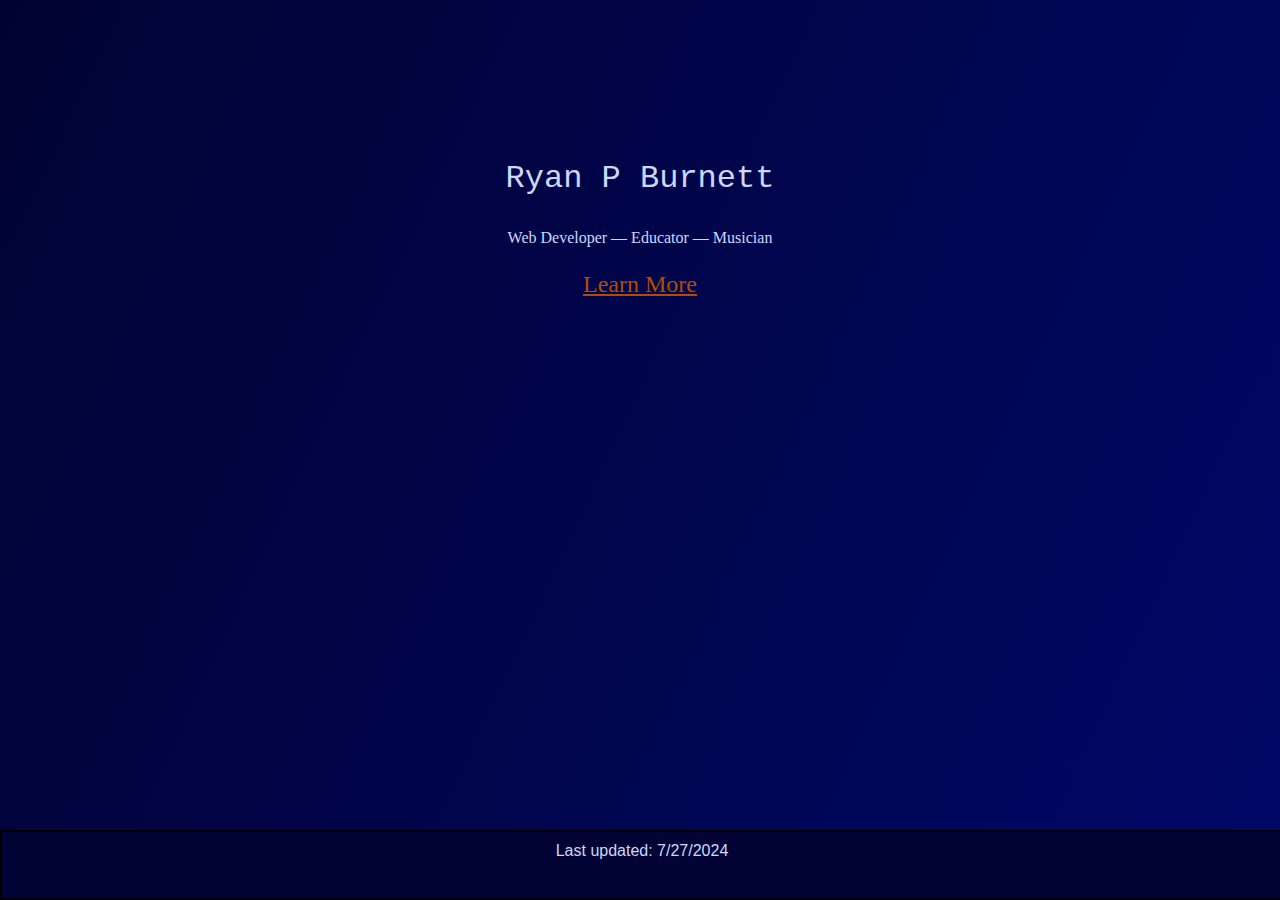
<file: index.html>
<!-- TO FIX -->
<!-- New language for "about" section, use chatGPT -->
<!-- Include experience with Infosys -->
<!-- HTML validator for all pages -->
<!-- make corners transparent in favicon, in order to make favicon rounded -->
<!-- use React (navbar, footer, body text, portfolio items, contact buttons) -->

<!DOCTYPE html>
<html lang="en">
<head>
  <meta charset="UTF-8">
  <meta name="viewport" content="width=device-width, initial-scale=1.0">
  <title>About Me</title>
  <link rel="stylesheet" href="https://cdn.jsdelivr.net/npm/bootstrap@4.5.3/dist/css/bootstrap.min.css" integrity="sha384-TX8t27EcRE3e/ihU7zmQxVncDAy5uIKz4rEkgIXeMed4M0jlfIDPvg6uqKI2xXr2" crossorigin="anonymous">
  <link rel="stylesheet" href="./assets/style.css">
  <link rel="preconnect" href="https://fonts.gstatic.com">
  <link href="https://fonts.googleapis.com/css2?family=Arya&family=Raleway:wght@100;600&display=swap" rel="stylesheet">
  <link rel="icon" href="./assets/favicons/bright3.png">
</head>
<body>

<div class="headline">
  <p class="tricolon1">Ryan P Burnett</p>
  <p class="tricolon2">Web Developer — Educator — Musician</p>
  <a class="tricolon3" href="home.html">Learn More</a>
</div>

<footer class="footer">Last updated: 7/27/2024</footer>
</body>
</html>
</file>
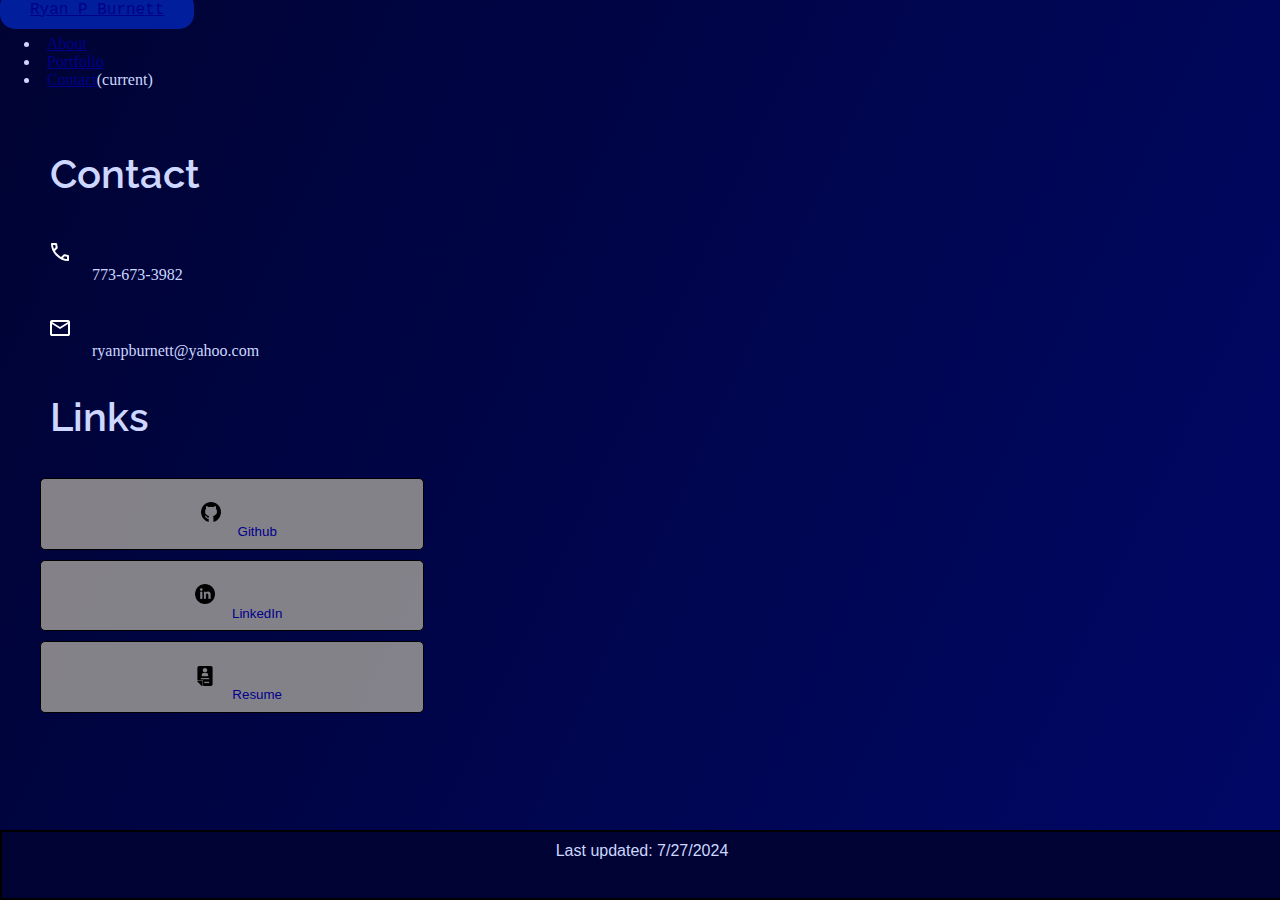
<file: contact.html>
<!-- TO FIX -->
<!-- up to date resume, local path for resume -->
<!-- phone and email links not working -->
<!-- media queries for contact buttons, navbar on iphone -->

<!DOCTYPE html>
<html lang="en">
<head>
  <meta charset="UTF-8">
  <meta name="viewport" content="width=device-width, initial-scale=1.0">
  <title>Contact</title>
  <link rel="stylesheet" href="https://cdn.jsdelivr.net/npm/bootstrap@4.5.3/dist/css/bootstrap.min.css" integrity="sha384-TX8t27EcRE3e/ihU7zmQxVncDAy5uIKz4rEkgIXeMed4M0jlfIDPvg6uqKI2xXr2" crossorigin="anonymous">
  <link rel="stylesheet" href="./assets/style.css">
  <link rel="preconnect" href="https://fonts.gstatic.com">
  <link href="https://fonts.googleapis.com/css2?family=Arya&family=Raleway:wght@100;600&display=swap" rel="stylesheet">
  <link rel="icon" href="./assets/favicons/bright3.png">
</head>
<body>
  <nav class="navbar navbar-expand navbar-dark bg-dark">
    <a class="navbar-brand name" href="./index.html">Ryan P Burnett</a>

    <div class="collapse navbar-collapse" id="navbarNav">
      <ul class="navbar-nav navItems">
        <li class="nav-item item">
          <a class="nav-link" href="./home.html">About</a>
        </li>
        <li class="nav-item item">
          <a class="nav-link" href="./portfolio.html">Portfolio</a>
        </li>
        <li class="nav-item item active">
          <a class="nav-link" href="./contact.html">Contact</a><span class="sr-only">(current)</span>
        </li>
      </ul>
    </div>
  </nav>
  <br>

  <h1 class="heading-text">Contact</h1>

  <p class="contact-p-tags">
    <img class="contact-icon" src="./assets/contact/phone.svg">
    773-673-3982
  </p>

  <p class="contact-p-tags">
    <img class="contact-icon" src="./assets/contact/email.svg">
    ryanpburnett@yahoo.com
  </p>

  <h2 class="heading-text">Links</h2>

  <button class="contact" style="cursor: pointer" onclick="window.open('https://github.com/ryanpburnett', '_blank')">
    <img class="contact-icon" src="./assets/contact/002-github.png">
    <a>Github</a>
  </button>

  <br>

  <button class="contact" style="cursor: pointer" onclick="window.open('https://www.linkedin.com/in/ryan-burnett-912b8667/', '_blank')">
    <img class="contact-icon" src="./assets/contact/004-linkedin.png">
    <a>LinkedIn</a>
  </button>

  <br>

  <button class="contact" style="cursor: pointer" onclick="window.open(
      './assets/contact/Resume_7_11_2024.pdf', '_blank')">
    <img class="contact-icon" src="./assets/contact/005-resume.png">
    <a>Resume</a>
  </button>

  <!-- CONTACT FORM -->

  <!-- <form class="marginForm">
    <div class="form-group">
      <label for="exampleFormControlInput1">Name</label>
      <input type="name" class="form-control" id="exampleFormControlInput1" placeholder="Name">
    </div>
    <div class="form-group">
      <label for="exampleFormControlInput1">Email</label>
      <input type="email" class="form-control" id="exampleFormControlInput1" placeholder="Email">
    </div>
    <div class="form-group">
      <label for="exampleFormControlTextarea1">Message</label>
      <textarea class="form-control" id="exampleFormControlTextarea1" rows="3"></textarea>
    </div>
    <button type="submit" class="btn btn-primary greenButton">Submit</button>
  </form> -->
  <footer class="footer">Last updated: 7/27/2024</footer>
</body>
</html>
</file>
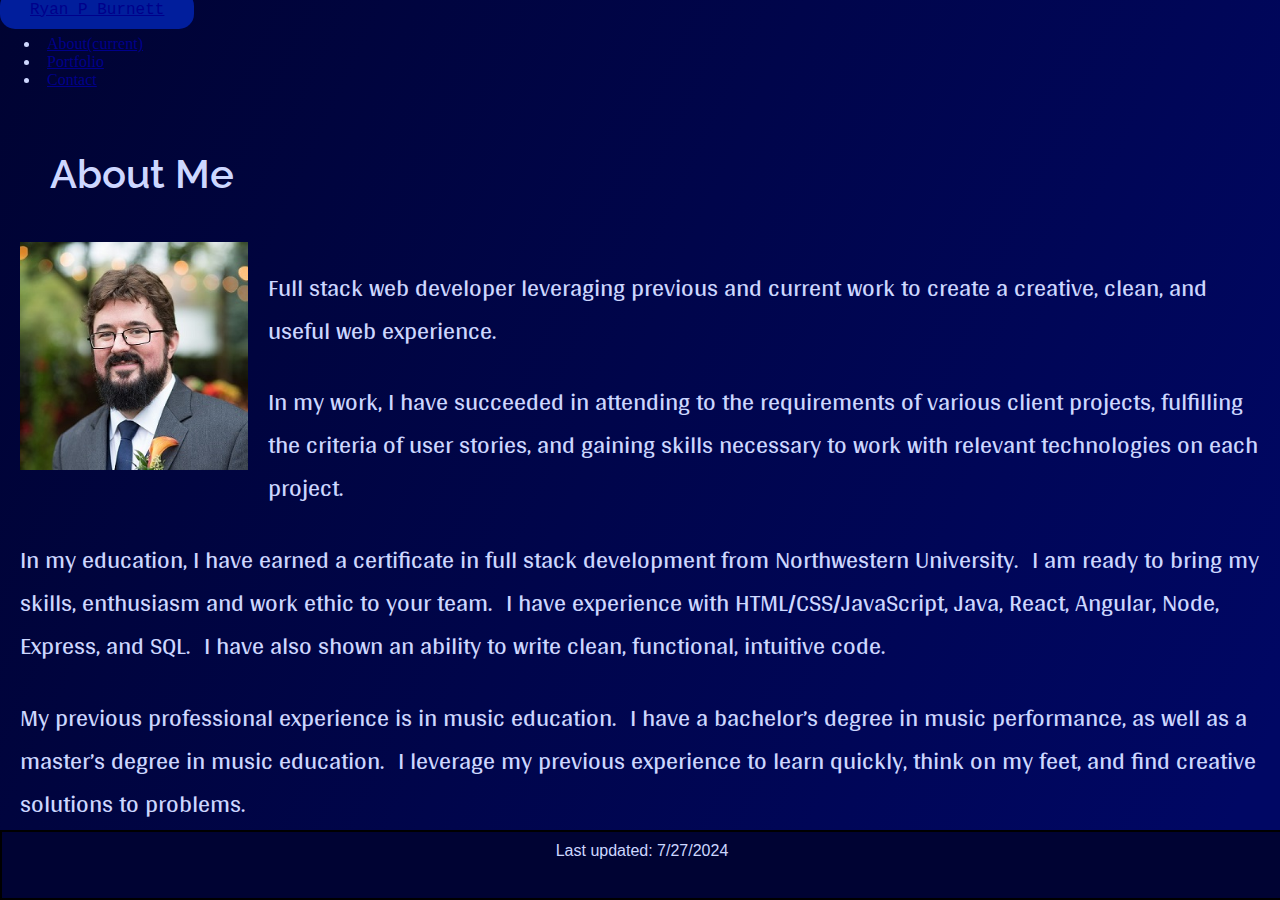
<file: home.html>
<!DOCTYPE html>
<html lang="en">
<head>
  <meta charset="UTF-8">
  <meta name="viewport" content="width=device-width, initial-scale=1.0">
  <title>About Me</title>
  <link rel="stylesheet" href="https://cdn.jsdelivr.net/npm/bootstrap@4.5.3/dist/css/bootstrap.min.css" integrity="sha384-TX8t27EcRE3e/ihU7zmQxVncDAy5uIKz4rEkgIXeMed4M0jlfIDPvg6uqKI2xXr2" crossorigin="anonymous">
  <link rel="stylesheet" href="./assets/style.css">
  <link rel="preconnect" href="https://fonts.gstatic.com">
  <link href="https://fonts.googleapis.com/css2?family=Arya&family=Raleway:wght@100;600&display=swap" rel="stylesheet">
  <link rel="icon" href="./assets/favicons/bright3.png">
</head>
<body>
  <nav class="navbar navbar-expand navbar-dark bg-dark">
    <a class="navbar-brand name" href="./index.html">Ryan P Burnett</a>

    <div class="collapse navbar-collapse" id="navbarNav">
      <ul class="navbar-nav navItems">
        <li class="nav-item item active">
          <a class="nav-link" href="./home.html">About<span class="sr-only">(current)</span></a>
        </li>
        <li class="nav-item item">
          <a class="nav-link" href="./portfolio.html">Portfolio</a>
        </li>
        <li class="nav-item item">
          <a class="nav-link" href="./contact.html">Contact</a>
        </li>
      </ul>
    </div>
  </nav>
  <br>
  <h1 class="heading-text">About Me</h1>
  <br>
  <img src="./assets/headshot.JPG" alt="headshot" class="image">

  <section class="body-text">
    <p class="margin">Full stack web developer leveraging previous and current work to create a creative, clean, and useful web experience.&ensp;</p> 

    <p class="margin">In my work, I have succeeded in attending to the requirements of various client projects, fulfilling the criteria of user stories, and gaining skills necessary to work with relevant technologies on each project.</p>

    <p class="margin">In my education, I have earned a certificate in full stack development from Northwestern University.&ensp;I am ready to bring my skills, enthusiasm and work ethic to your team.&ensp;I have experience with HTML/CSS/JavaScript, Java, React, Angular, Node, Express, and SQL.&ensp;I have also shown an ability to write clean, functional, intuitive code.  </p>

    <p class="margin">My previous professional experience is in music education.&ensp;I have a bachelor’s degree in music performance, as well as a master’s degree in music education.&ensp;I leverage my previous experience to learn quickly, think on my feet, and find creative solutions to problems.  </p>
  </section>

  <footer class="footer">Last updated: 7/27/2024</footer>
</body>
</html>
</file>
<file: assets/style.css>
/* TO FIX */
/* CSS validator */
/* CSS needs to be simplified/redesigned? */

* {
    flex-wrap: wrap;
    max-width: 100%;
} 

body {
    /* old gradient */
    /* background: rgb(197,255,175);
    background: linear-gradient(90deg, rgba(197,255,175,1) 0%, rgb(74, 186, 76) 100%); */
    /* new gradient */
    background: rgb(0,3,50);
    background: linear-gradient(115deg, rgba(0,3,50,1) 0%, rgba(0,7,100,1)95%); 
    /* fixes background height */
    height: 100%;
    margin: 0;
    background-repeat: no-repeat;
    background-attachment: fixed;
    /* new text color */
    color: rgb(205, 215, 255);
}

a {
    color: darkblue;
}

audio {
    max-width: 30%;
    padding: 5px;
}

audio::-webkit-media-controls-panel {
    /* old */
    /* background-color: mediumseagreen; */
    background-color: rgb(205, 215, 255);
}

.headline {
    text-align: center; margin-top: 5em;
    font-size: 2em;
}

.tricolon1 {
    animation: fadeIn ease 3s;
    font-family: 'Courier New', Courier, monospace;
}

.tricolon2 {
    animation: fadeIn ease 8s;
    font-size: 1rem;
}

.tricolon3 {
    animation: fadeIn ease 10s;
    font-size: 1.5rem;
    color:  rgb(180, 75, 0);
    text-decoration: underline;
}

.name {
    /* old */
    /* background-color: mediumseagreen; */
    background-color: rgb(0, 4, 56);
    padding-left: 30px;
    padding-right: 30px;
    padding-top: 10px;
    padding-bottom: 10px;
    border-radius: 15px;
    font-family: 'Courier New', Courier, monospace;
}

.name:hover {
    /* old */
    /* background-color: lightseagreen; */
    background-color: rgb(1, 30, 156);
}

.name:active {
    /* old */
    /* background-color: rgb(36, 207, 179); */
    background-color: rgb(195, 209, 255);
}

.item {
    padding-left: 7px;
    padding-right: 7px;
    border-radius: 5px;
}

.item:hover {
    text-shadow: 2px 2px 7px;
    box-shadow: 2px 2px 3px, -2px -2px 3px;
}

.heading-text  {
    /* old */
    /* color: mediumseagreen; */
    color: rgb(205, 215, 255);
    font-size: 40px;
    font-family: 'Raleway', sans-serif;
    font-weight: 600;
    padding-left: 50px;
}

.body-text, .portfolio-text {
    font-family: 'Arya', sans-serif;
    margin-left: 20px;
    margin-right: 20px;
}

.body-text {
    size: 20px;
    animation: fadeIn ease 1s;
}

.portfolio-text {
    size: 15px;
}

.margin {
    margin-bottom: 1.2em;
}

.image  {
    float: left;
    margin-right: 20px;
    margin-left: 20px;
}

.navItems    {
    justify-content: right;
}

.secret:hover {
    color: red;
}

.fitSecretImg {
    max-width: 35%;
    max-height: 35%;
}

.marginForm {
    margin-left: 5%;
    margin-right: 25%;
    margin-top: 5%;
}

.portfolio-heading {
    font-weight: bold;
}

.portfolio {
    color: black;
    border: 1px solid black ;
    position: relative;
    overflow: auto;
    text-align: center;
    background-color: rgba(146, 144, 145, 0.904);
    height: 30em;
    margin: 10px;
    padding-top: 10px;
    width: 30%;
    float: left;
    border-radius: 5px;
    /* fade in */
    animation: fadeIn ease 1s;
}

.portfolio:hover, .contact:hover {
    transition: all 0.2s;
    box-shadow:
        0 13.7px 6.8px rgba(0, 0, 0, 0.052),
        0 19.7px 13px rgba(0, 0, 0, 0.059),
        0 25.5px 18.9px rgba(0, 0, 0, 0.061),
        0 32.4px 25.6px rgba(0, 0, 0, 0.063),
        0 41.9px 36.6px rgba(0, 0, 0, 0.072),
        0 61px 71px rgba(0, 0, 0, 0.13);
    background: linear-gradient(325deg, rgba(114, 112, 113, 0.904) 0%, rgba(231, 228, 230, 0.904) 100%);
    top: -3px;
}

.contact  {
    background-color: rgba(146, 144, 145, 0.904);
    border: 1px solid black;
    width: 30%;
    margin: 5px;
    margin-left: 3em;
    padding: 10px;
    border-radius: 5px;
    /* fade in */
    animation: fadeIn ease 1.0s;
}

.contact-icon {
    height: 1.5em;
    margin: 1em;
}

.contact-p-tags {
    margin-left: 2em;
    /* fade in */
    animation: fadeIn ease 1.0s;
}

.footer {
    font-family: sans-serif;
    bottom: 0;
    position: fixed;
    height: 3em;
    width: 100%;
    /* old */
    /* background-color: mediumseagreen; */
    background-color: rgb(0, 3, 51);
    border: 2px solid black;
    text-align: center;
    padding-top: 10px;
    padding-bottom: 8px;
}

.center {
    display: block;
    margin-left: auto;
    margin-right: auto;
    width: 50%;
  }

/* HOPEFULLY TEMPORARY */

.note {
    font-weight: bold;
    margin: 1em;
}

/* END HOPEFULLY TEMPORARY */

@keyframes fadeIn {  
    0% {
        opacity: 0%;
        margin-top: 1.0%;
    }
    100% {
        opacity: 100%;
    }
}

@media screen and (max-width: 600px) {

    audio {
        margin: 1em;
    }

    .fitSecretImg {
        max-width: 90%;
        max-height: 90%;
    }

    .portfolio {
        width: 90%;
    }

    .image {
        height: 175px;
        width: 175px;
    }
    
    .navItems {
        font-size: 12px;
    }

    .name {
        font-size: 12px;
    }

    .contact {
        font-size: 12px;
    }

    .contact-icon {
        height: 32px;
        width: 32px;
    }
}

@media screen and (min-width: 600px) {

    .portfolio {
        width: 90%;
    }

    .image {
        height: 175px;
        width: 175px;
    }
}

@media screen and (min-width: 768px) {
    .body-text {
        font-size: 20px
    }

    .portfolio {
        width: 45%;
    }

    .image {
        height: 200px;
        width: 200px;
    }
}

@media screen and (min-width: 992px) {
    .body-text {
        font-size: 22px
    }

    .portfolio {
        width: 30%;
    }

    .image {
        height: 228px;
        width: 228px;
    }
}

@media screen and (min-width: 1200px) {
    .body-text {
        font-size: 24px
    }
    
    .portfolio {
        width: 30%;
    }

    .image {
        height: 228px;
        width: 228px;
    }
}
</file>
